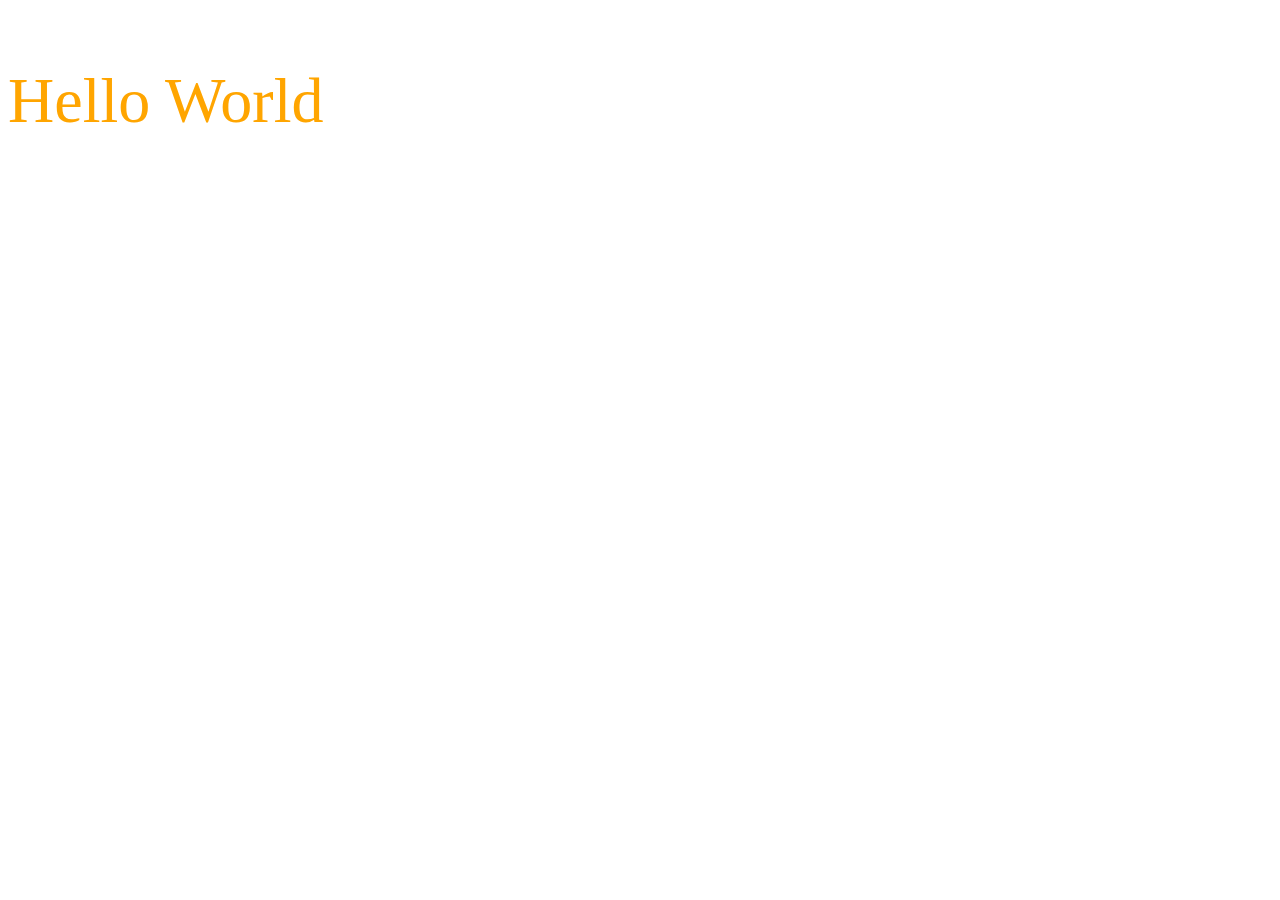
<file: Lesson 4/index.html>
<!doctype html>
<html>
	<head>
		<title>Bootstrap Layouts</title>
		<link rel="stylesheet" href="styles/main.css">
		<link rel="stylesheet" href="https://maxcdn.bootstrapcdn.com/bootstrap/4.0.0-beta.3/css/bootstrap.min.css" integrity="sha384-Zug+QiDoJOrZ5t4lssLdxGhVrurbmBWopoEl+M6BdEfwnCJZtKxi1KgxUyJq13dy" crossorigin="anonymous">
	</head>
	<body>

	<p style="color:orange" id="main" class="primary">Hello World</p>

	<script src="https://code.jquery.com/jquery-3.2.1.slim.min.js"  
	integrity="sha384-KJ3o2DKtIkvYIK3UENzmM7KCkRr/rE9/Qpg6aAZGJwFDMVNA/GpGFF93hXpG5KkN" crossorigin="anonymous"></script>
	<script src="https://cdnjs.cloudflare.com/ajax/libs/popper.js/1.12.9/umd/popper.min.js" integrity="sha384-ApNbgh9B+Y1QKtv3Rn7W3mgPxhU9K/ScQsAP7hUibX39j7fakFPskvXusvfa0b4Q" crossorigin="anonymous"></script>
	<script src="https://maxcdn.bootstrapcdn.com/bootstrap/4.0.0-beta.3/js/bootstrap.min.js" integrity="sha384-a5N7Y/aK3qNeh15eJKGWxsqtnX/wWdSZSKp+81YjTmS15nvnvxKHuzaWwXHDli+4" crossorigin="anonymous"></script>
	</body>
</html>
</file>
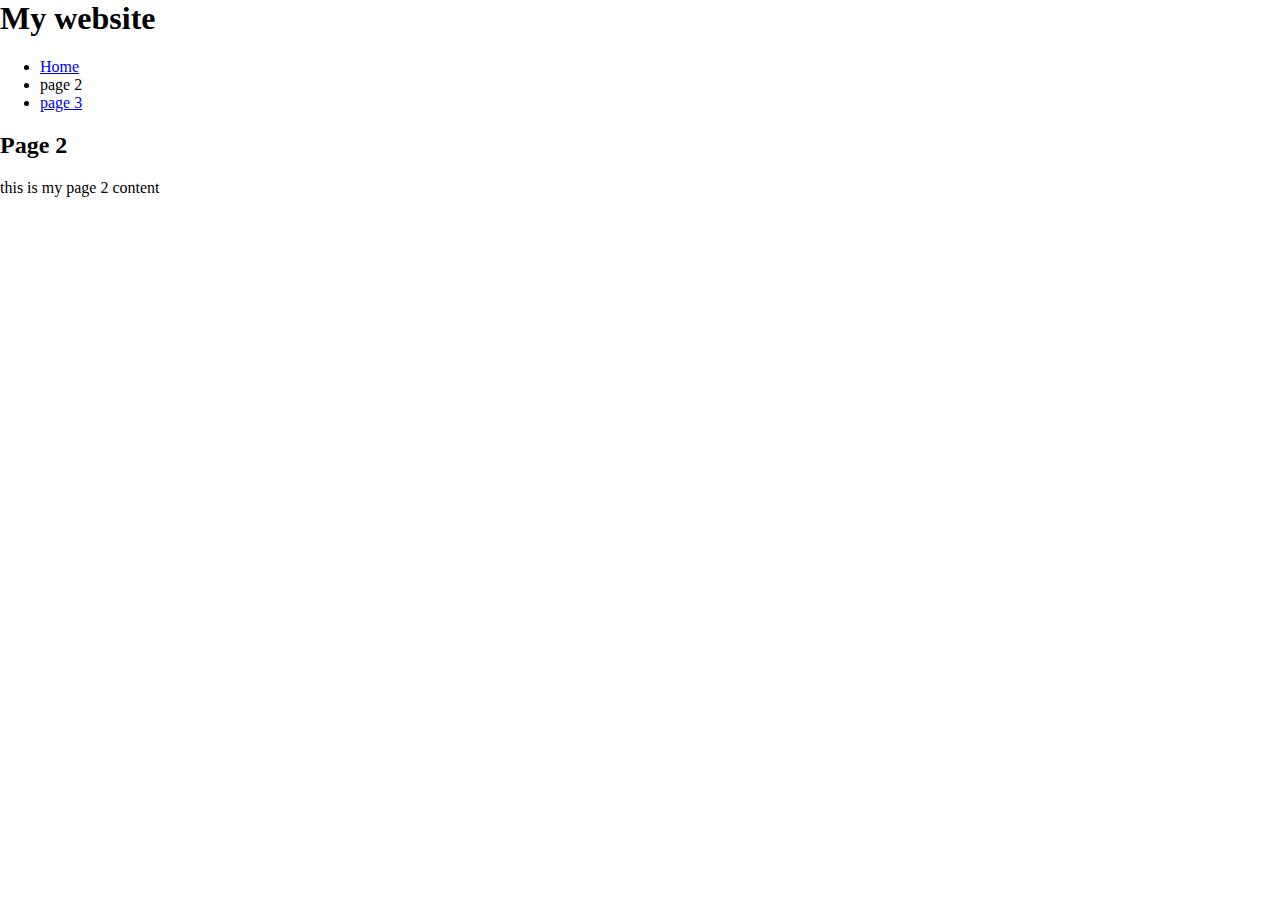
<file: Lesson 1-3/page2.html>
<!DOCTYPE HTML PUBLIC "-//IETF//DTD HTML//EN">
<html>

<head>
<title>Page #2</title>
<link href="styles/main.css" rel="stylesheet" type="text/css" />
</head>

<body>
<h1>My website</h1>
<ul>
  <li><a href="index.html">Home</a></li>
  <li>page 2</li>
  <li><a href="page3.html">page 3</a></li>
</ul>
<h2>Page 2</h2>
<p>this is my page 2 content</p>
</body>

</html>
</file>
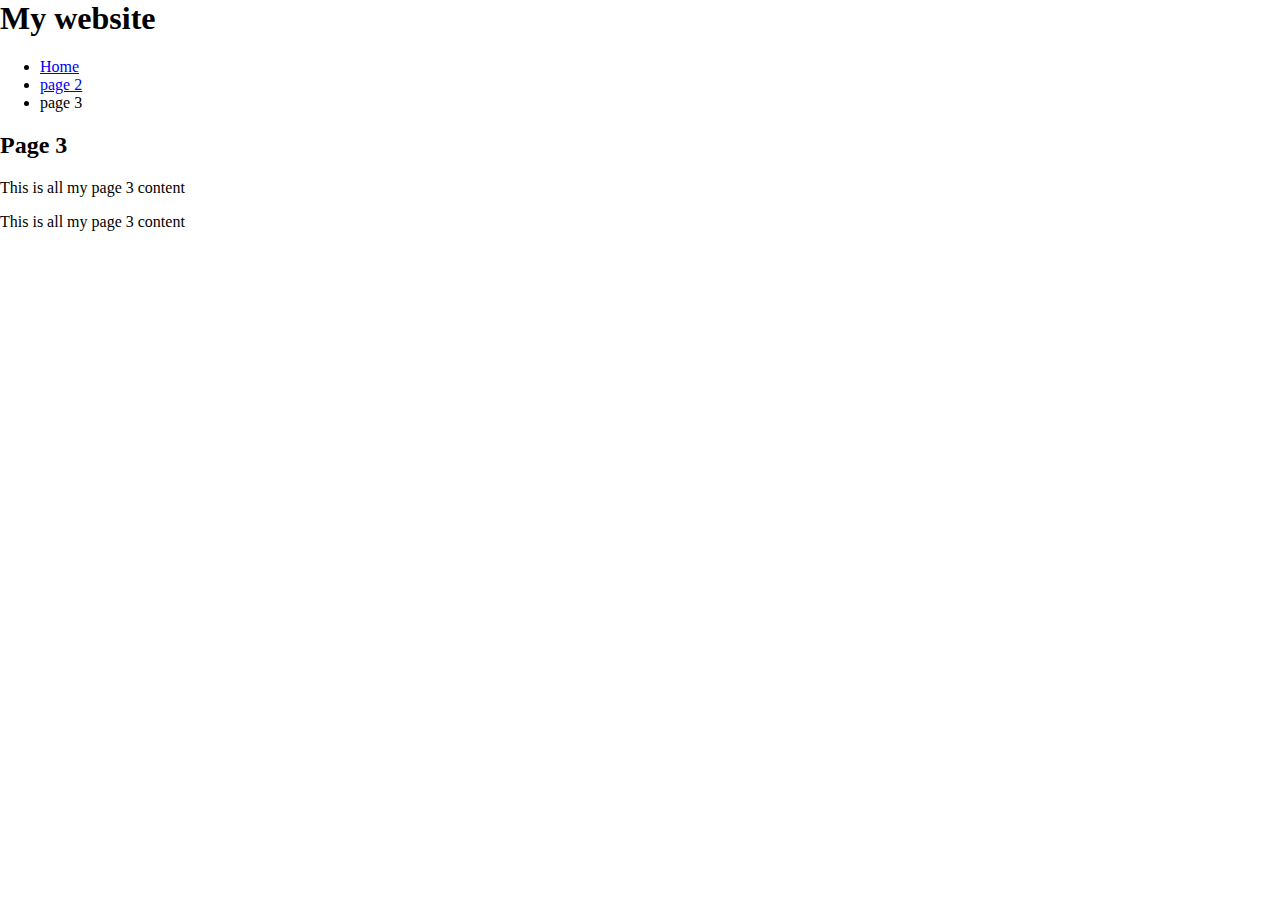
<file: Lesson 1-3/page3.html>
<!DOCTYPE HTML PUBLIC "-//IETF//DTD HTML//EN">
<html>

<head>
<title>Page #3</title>
<link href="styles/main.css" rel="stylesheet" type="text/css" />
</head>

<body>
<h1>My website</h1>
<ul>
  <li><a href="index.html">Home</a></li>
  <li><a href="page2.html">page 2</a></li>
  <li>page 3</li>
</ul>
<h2>Page 3</h2>
<p id="special">This is all my page 3 content</p>

<p class="secondary">This is all my page 3 content</p>
</body>

</html>
</file>
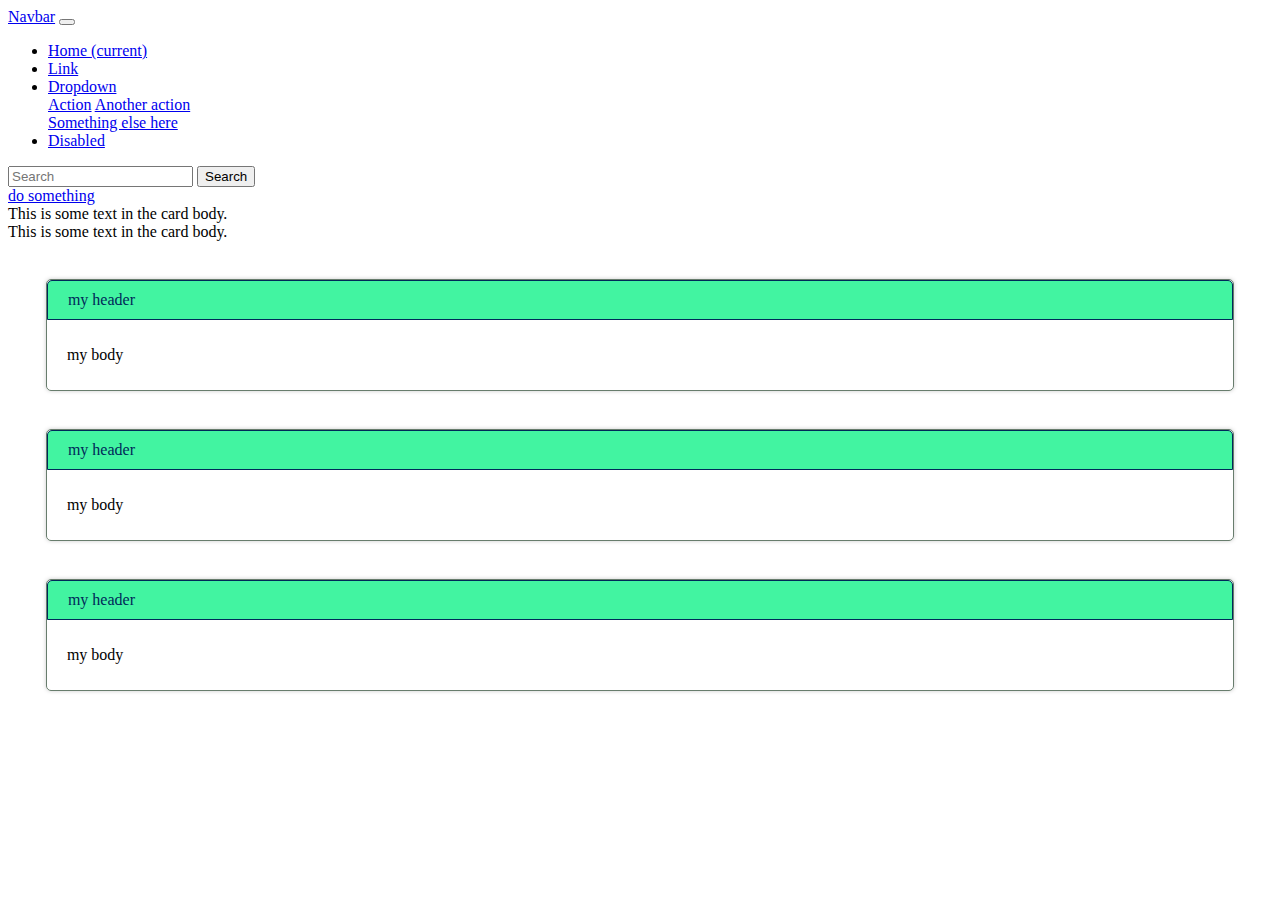
<file: Lesson 4/old_index.html>
<!doctype html>
<html>
	<head>
		<title>Bootstrap Layouts</title>
		<link rel="stylesheet" href="styles/old_main.css">
		<link rel="stylesheet" href="https://maxcdn.bootstrapcdn.com/bootstrap/4.0.0-beta.3/css/bootstrap.min.css" integrity="sha384-Zug+QiDoJOrZ5t4lssLdxGhVrurbmBWopoEl+M6BdEfwnCJZtKxi1KgxUyJq13dy" crossorigin="anonymous">
	</head>
	<body>

		<header class ="navbar-inverse">
			<div class="container">
				<nav class="navbar navbar-expand-lg navbar-light bg-light">
					  <a class="navbar-brand" href="#">Navbar</a>
					  <button class="navbar-toggler" type="button" data-toggle="collapse" data-target="#navbarSupportedContent" aria-controls="navbarSupportedContent" aria-expanded="false" aria-label="Toggle navigation">
					    <span class="navbar-toggler-icon"></span>
					  </button>

					  <div class="collapse navbar-collapse" id="navbarSupportedContent">
					    <ul class="navbar-nav mr-auto">
					      <li class="nav-item active">
					        <a class="nav-link" href="#">Home <span class="sr-only">(current)</span></a>
					      </li>
					      <li class="nav-item">
					        <a class="nav-link" href="#">Link</a>
					      </li>
					      <li class="nav-item dropdown">
					        <a class="nav-link dropdown-toggle" href="#" id="navbarDropdown" role="button" data-toggle="dropdown" aria-haspopup="true" aria-expanded="false">
					          Dropdown
					        </a>
					        <div class="dropdown-menu" aria-labelledby="navbarDropdown">
					          <a class="dropdown-item" href="#">Action</a>
					          <a class="dropdown-item" href="#">Another action</a>
					          <div class="dropdown-divider"></div>
					          <a class="dropdown-item" href="#">Something else here</a>
					        </div>
					      </li>
					      <li class="nav-item">
					        <a class="nav-link disabled" href="#">Disabled</a>
					      </li>
					    </ul>
					    <form class="form-inline my-2 my-lg-0">
					      <input class="form-control mr-sm-2" type="search" placeholder="Search" aria-label="Search">
					      <button class="btn btn-outline-success my-2 my-sm-0" type="submit">Search</button>
					    </form>
					  </div>
					</nav>
			</div>
		</header>

		<div class="container">
			<div class="row">
				<div class=" col-sm-6 col-xs-12">
					<div class="card">
					  <div class="card-body">
					    <a href="#" class="btn btn-primary">do something
					    </a>
					  </div>
					</div>
				</div>
				<div class=" col-sm-3 col-xs-6">
					<div class="card card-danger">
					  <div class="card-body text-danger">
					    This is some text in the card body.
					  </div>
					</div>
				</div>
				<div class=" col-sm-3 col-xs-6">
					<div class="card">
					  <div class="card-body">
					    This is some text in the card body.
					  </div>
					</div>
				</div>
				</div>
			</div>
		</div>

		<div class="myPanel">
			<div class="heading">my header</div>
			<div class="body">
				<p>my body</p>
				<div class="showOnHover">
					<a href="" class="btn btn-danger">delete</a>
				</div>
			</div>
		</div>

		<div class="myPanel">
			<div class="heading">my header</div>
			<div class="body">
				<p>my body</p>
				<div class="showOnHover">
					<a href="" class="btn btn-danger">delete</a>
				</div>
			</div>
		</div>

		<div class="myPanel">
			<div class="heading">my header</div>
			<div class="body">
				<p>my body</p>
				<div class="showOnHover">
					<a href="" class="btn btn-danger">delete</a>
				</div>
			</div>
		</div>

	<script src="https://code.jquery.com/jquery-3.2.1.slim.min.js"  
	integrity="sha384-KJ3o2DKtIkvYIK3UENzmM7KCkRr/rE9/Qpg6aAZGJwFDMVNA/GpGFF93hXpG5KkN" crossorigin="anonymous"></script>
	<script src="https://cdnjs.cloudflare.com/ajax/libs/popper.js/1.12.9/umd/popper.min.js" integrity="sha384-ApNbgh9B+Y1QKtv3Rn7W3mgPxhU9K/ScQsAP7hUibX39j7fakFPskvXusvfa0b4Q" crossorigin="anonymous"></script>
	<script src="https://maxcdn.bootstrapcdn.com/bootstrap/4.0.0-beta.3/js/bootstrap.min.js" integrity="sha384-a5N7Y/aK3qNeh15eJKGWxsqtnX/wWdSZSKp+81YjTmS15nvnvxKHuzaWwXHDli+4" crossorigin="anonymous"></script>
	</body>
</html>
</file>
<file: Lesson 4/styles/main.css>
p#main {
	color: green;
}
p.primary {
	color: red;
	font-size: 400%;
}

p {
	color: blue;
}
</file>
<file: Lesson 1-3/styles/main.css>
body {
	margin: 0;
}

header{
	background: #999;
	color: white;
	padding: 15px 15px 0px 15px;	
}

header h1{
	margin: 0;
	display: inline;
}

nav ul{
	margin: 0;
	padding: 0 0 0 15px;
	display: inline;
}

nav ul li{
	background: black;
	color: white;
	display: inline-block;
	list-style-type: none;
	padding: 5px 15px;
}

nav ul li a {
	color: white;
}

.row {
	clear:both;
}

.col{
	background: #333;
	border-radius: 5px;
	padding: 10px .5px;
	float: left;
	margin: .5%;
	width: 31%;
	color: lightblue;

}

footer {
	clear: both;
}
</file>
<file: Lesson 4/styles/old_main.css>
.myPanel {
	border: 1px solid #687d6d;
	border-radius: 5px;
	box-shadow: 0 0 4px #ccc;
	margin: 3%;
}

.myPanel .heading {
	background: #42f4a1;
	border: 1px solid #002859;
	border-radius: 5px 5px 0 0;
	color: #002859;
	padding: 10px 20px;
}

.myPanel .body {
	padding: 10px 20px;
}

.myPanel .showOnHover {
	display: none;
}

.myPanel:hover {
	box-shadow: 0 0 8px black;
}

.myPanel:hover .showOnHover {
	display: inline-block;
}
</file>
